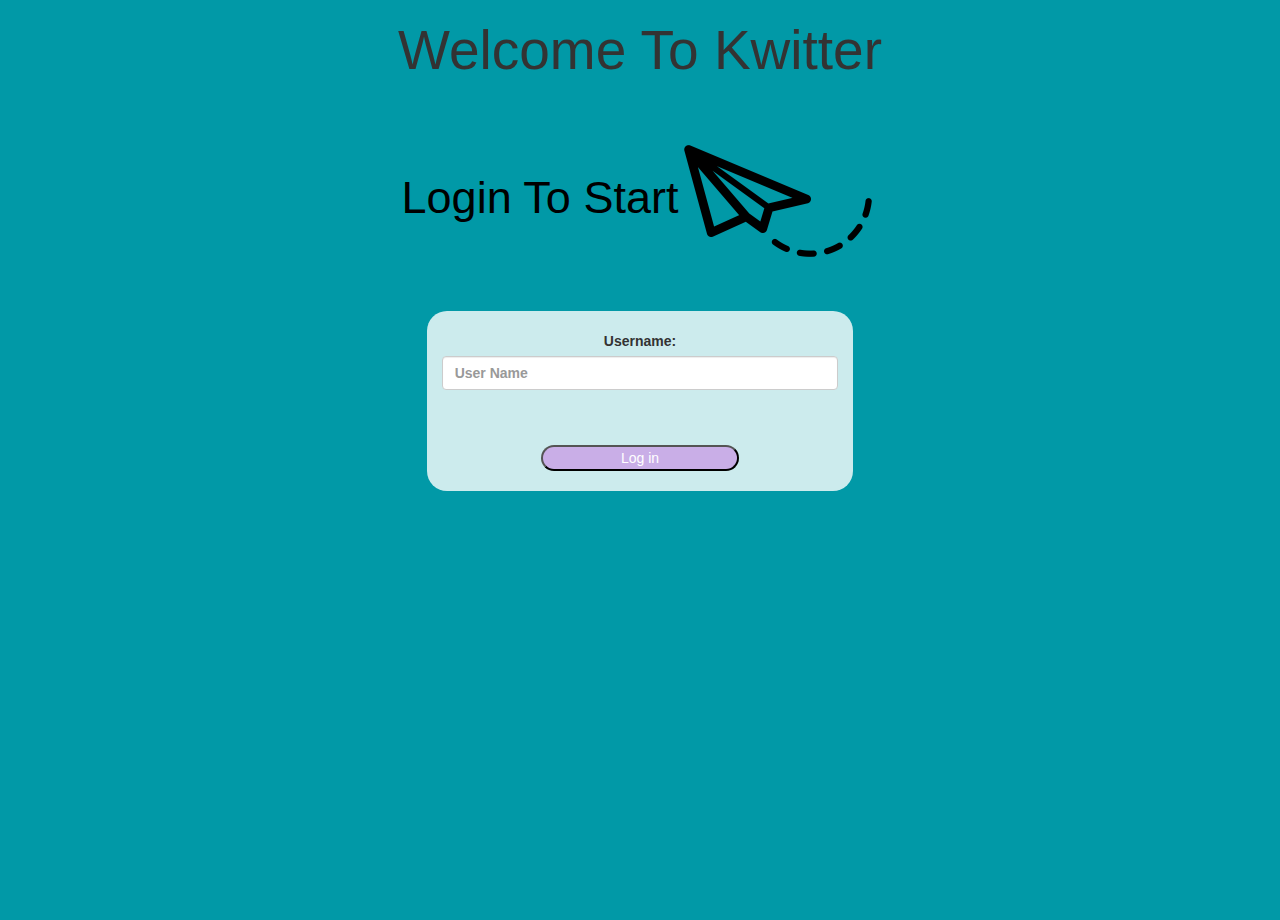
<file: index.html>
<!DOCTYPE html>
<html>
<head>
	<title>Kwitter</title>
    
<link href="https://fonts.googleapis.com/css?family=Yeon+Sung&display=swap" rel="stylesheet">
<meta name="viewport" content="width=device-width, initial-scale=1">

<link rel="stylesheet" href="https://maxcdn.bootstrapcdn.com/bootstrap/3.4.0/css/bootstrap.min.css">
<script src="https://ajax.googleapis.com/ajax/libs/jquery/3.4.1/jquery.min.js"></script>
<script src="https://maxcdn.bootstrapcdn.com/bootstrap/3.4.0/js/bootstrap.min.js"></script>

<link rel="stylesheet" type="text/css" href="Kwitter.css">
<script src="Kwitter.js"></script>
</head>
<body>
<center>
    <h2 class="title">Welcome To Kwitter</h1>
	<h2 class="header">Login To Start<img src="Img.3.png"></h1>
	
    

	<div class="col-lg-4 col-md-6 col-sm-6 col-xs-11 login_div" id="div">
		<div class="form-group">
            <br>
			<label>Username:</label>
			<input type="text" id="user_name" class="form-control" placeholder="User Name" style="color: rgb(0, 0, 0); font-weight: bold;">
		</div>
        <br>
        <br>
		
		<button id="login_button" onclick="addUser()">Log in</button>
		<br><br>
	</div>
</center>
</body>
</html>
</file>
<file: Kwitter.css>
html, body
{
  height: 100%;
  margin: 0;
}

body
{
	background-color:#0199A7;
}

.header
{
	color: rgb(0, 0, 0);
	font-size: 45px;
	
	

}

.title
{
    font-size: 55px;
	
}

.login_div
{
	background: rgba(255,255,255,0.8);
	float: none;
	border-radius: 20px;
}


#login_button
{
	width: 50%;
	border-radius: 20px;
	background-color: rgb(201, 174, 231);
	color: rgb(255, 255, 255);
	
}

#output
{
	padding: 10px; 
	width:80%;
	background: rgba(255,255,255,0.8);
	border-radius: 15px;
}
</file>
